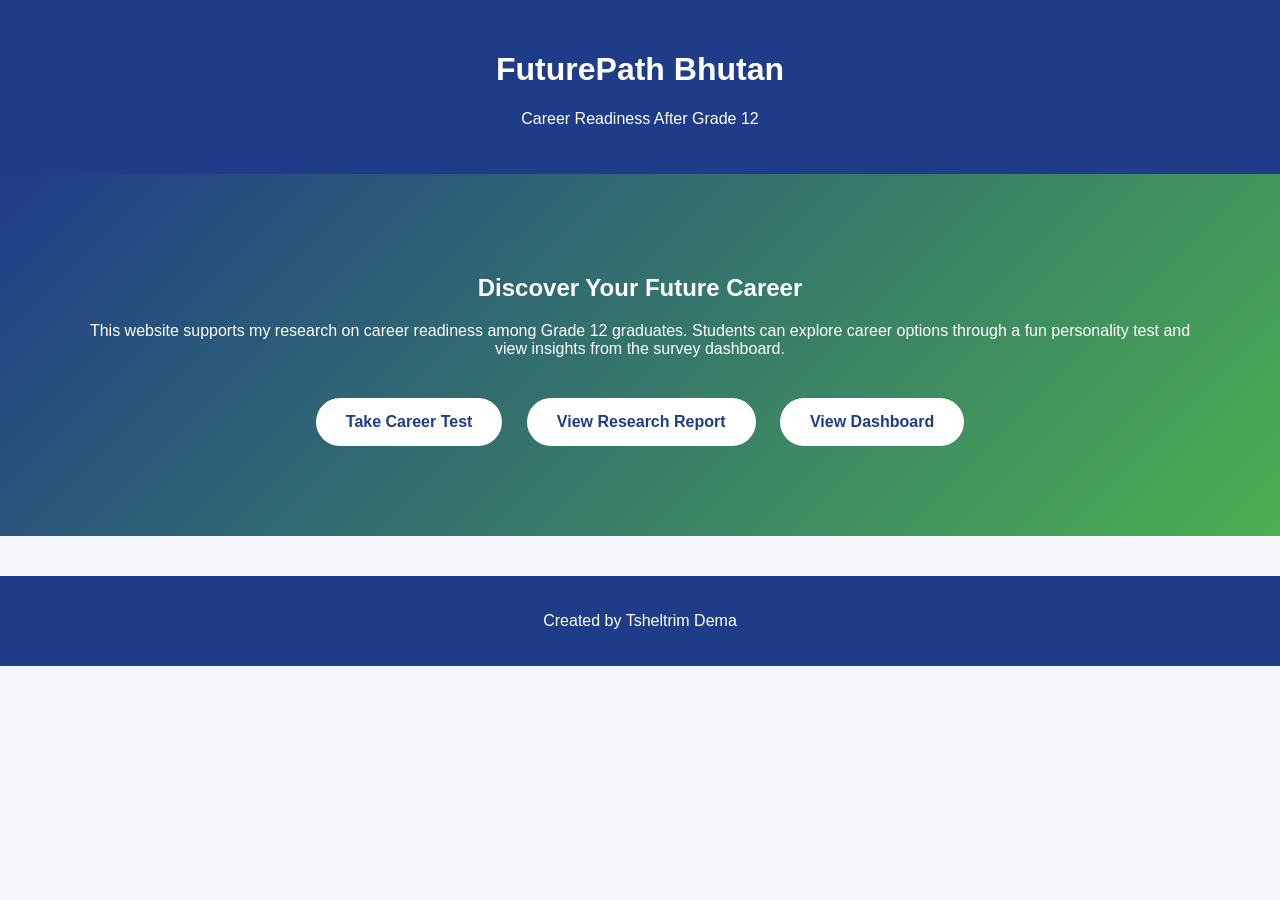
<file: Index.html>
<!DOCTYPE html>
<html>

<head>
<title>FuturePath Bhutan</title>
<link rel="stylesheet" href="style.css">
<meta name="viewport" content="width=device-width, initial-scale=1.0">
</head>

<body>

<header>
<h1>FuturePath Bhutan</h1>
<p>Career Readiness After Grade 12</p>
</header>

<section class="hero">

<h2>Discover Your Future Career</h2>

<p>
This website supports my research on career readiness among Grade 12 graduates.
Students can explore career options through a fun personality test and view
insights from the survey dashboard.
</p>

<div class="buttons">

<a href="quiz.html" class="btn">Take Career Test</a>
<a href="report.html" class="btn">View Research Report</a>
<button onclick="toggleDashboard()" class="btn">View Dashboard</button>

</div>

</section>

<section id="dashboard" style="display:none;">

<h2>Career Readiness Dashboard</h2>

<p>
The interactive dashboard below shows insights collected from my research survey.
</p>

<div class="dashboard-container">
<iframe
src="https://public.tableau.com/views/SurvayStoryPoint/Story1?:showVizHome=no&:embed=true">
</iframe>
</div>

<br>
<button onclick="toggleDashboard()">Close Dashboard</button>

</section>

<footer>
<p>Created by Tsheltrim Dema</p>
</footer>

<script>
function toggleDashboard(){
let dash = document.getElementById("dashboard");

if(dash.style.display === "none"){
dash.style.display = "block";
dash.scrollIntoView({behavior:"smooth"});
}else{
dash.style.display = "none";
}
}
</script>

</body>
</html>
</file>
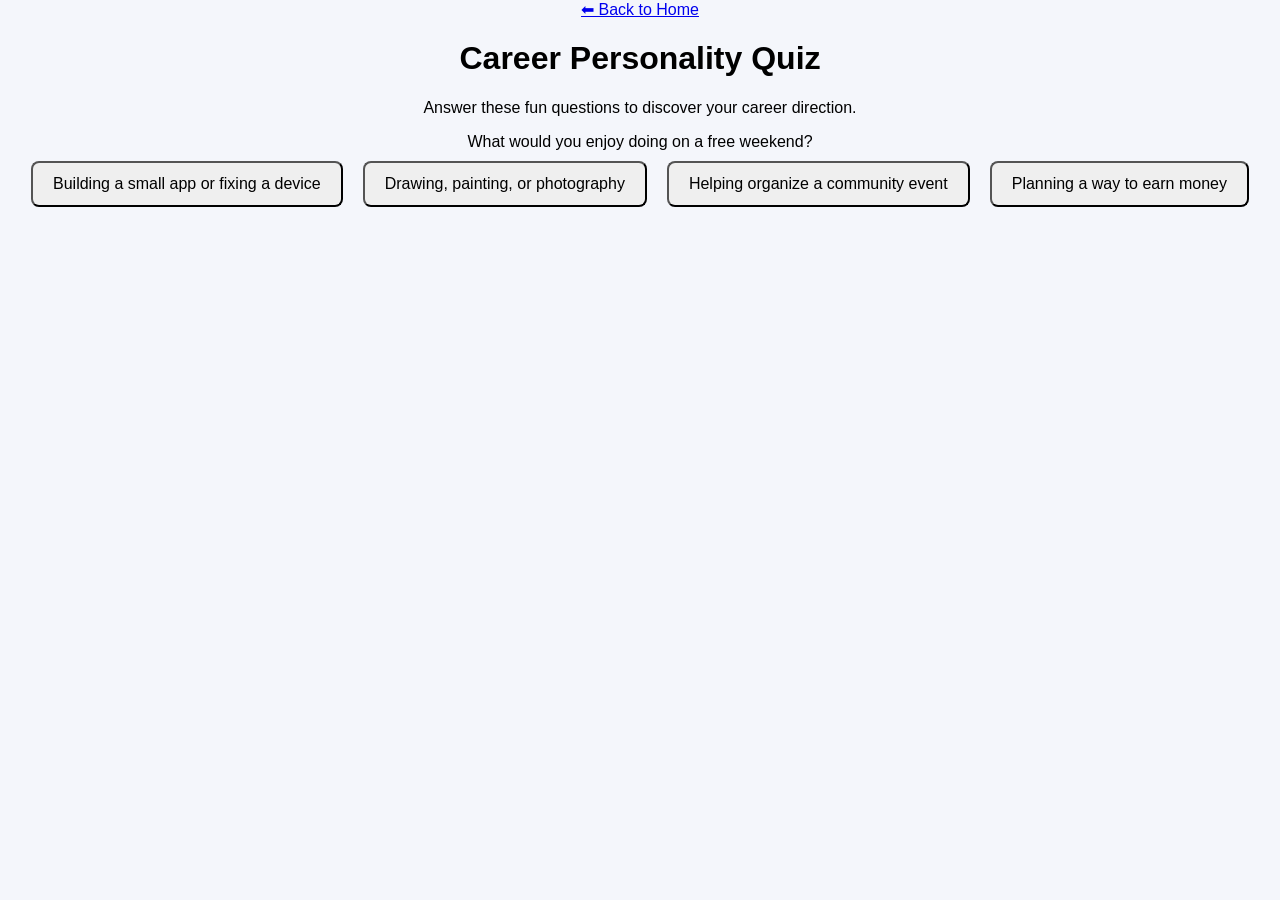
<file: quiz.html>
<!DOCTYPE html>
<html>

<head>
<title>Career Personality Quiz</title>
<link rel="stylesheet" href="style.css">
<meta name="viewport" content="width=device-width, initial-scale=1.0">
</head>

<body>

<a href="index.html">⬅ Back to Home</a>

<h1>Career Personality Quiz</h1>
<p>Answer these fun questions to discover your career direction.</p>

<div id="question"></div>
<div id="choices"></div>

<script src="script.js"></script>

</body>

</html>
</file>
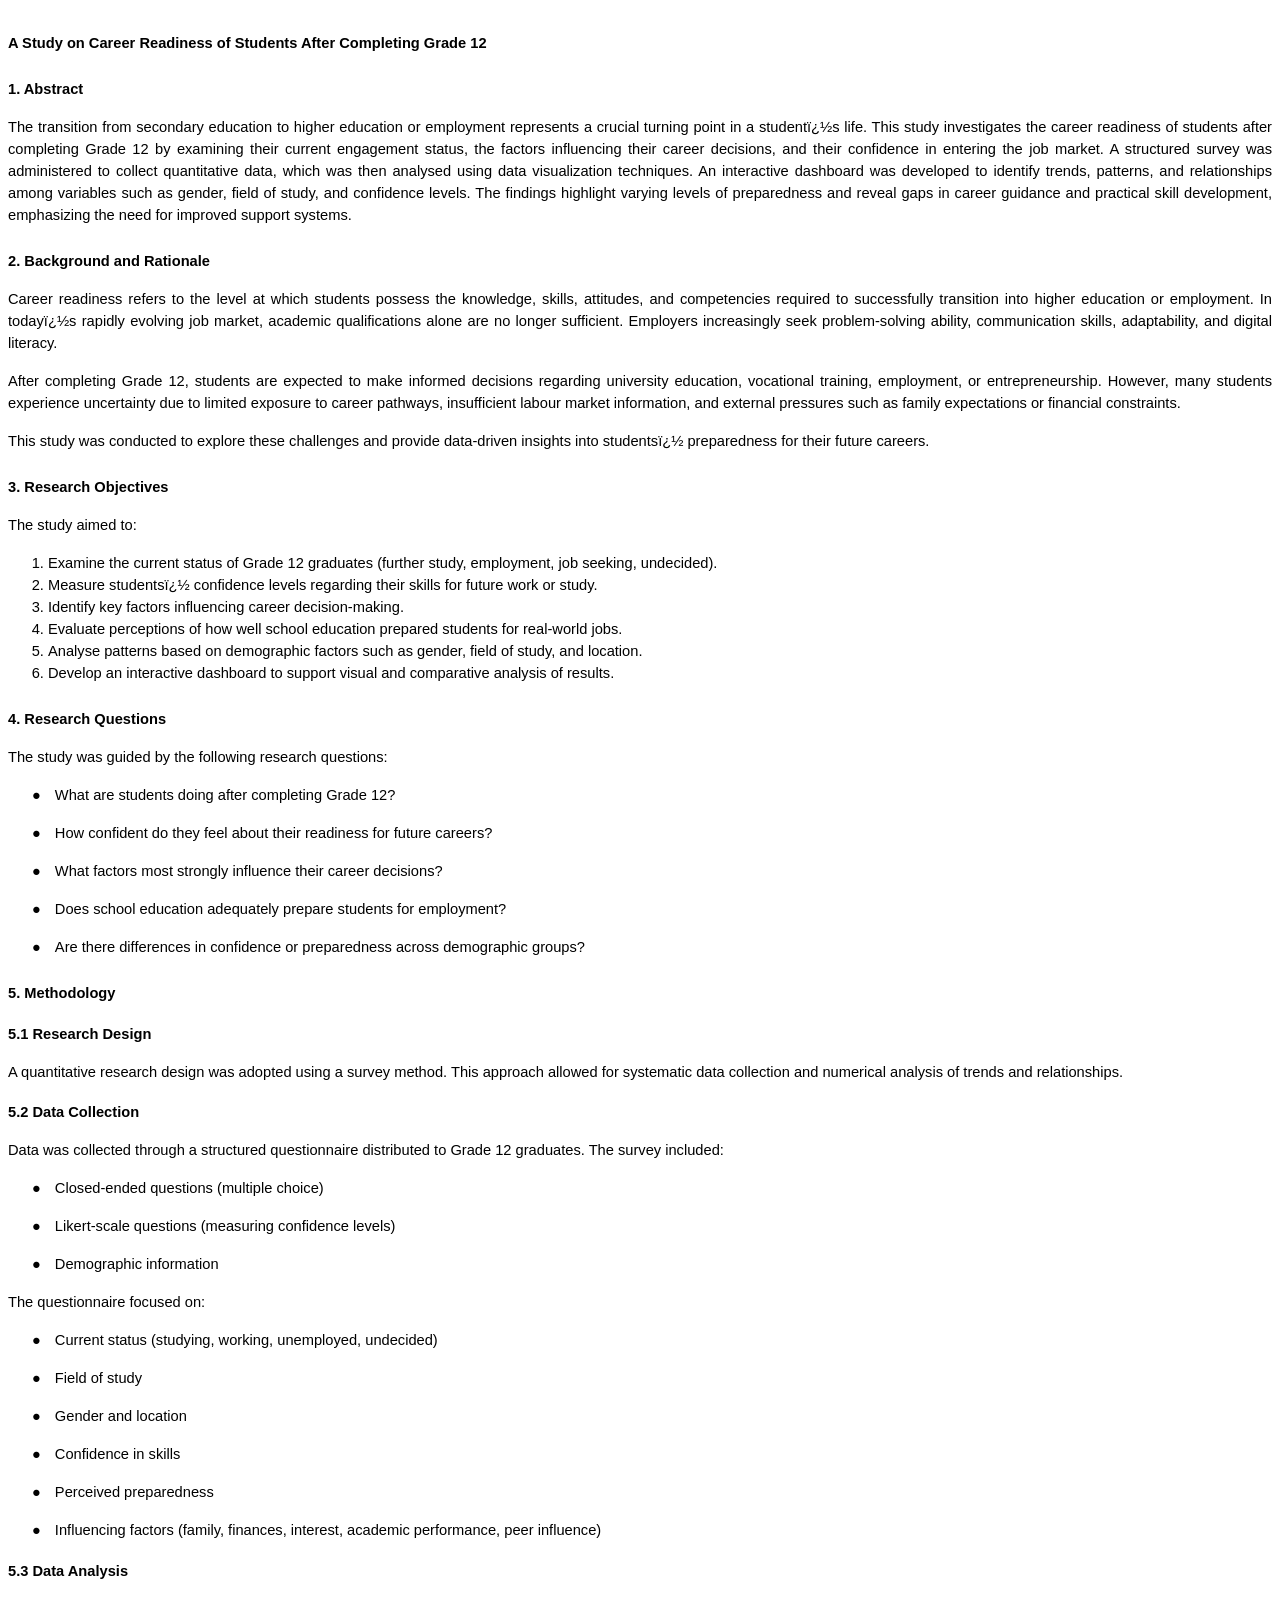
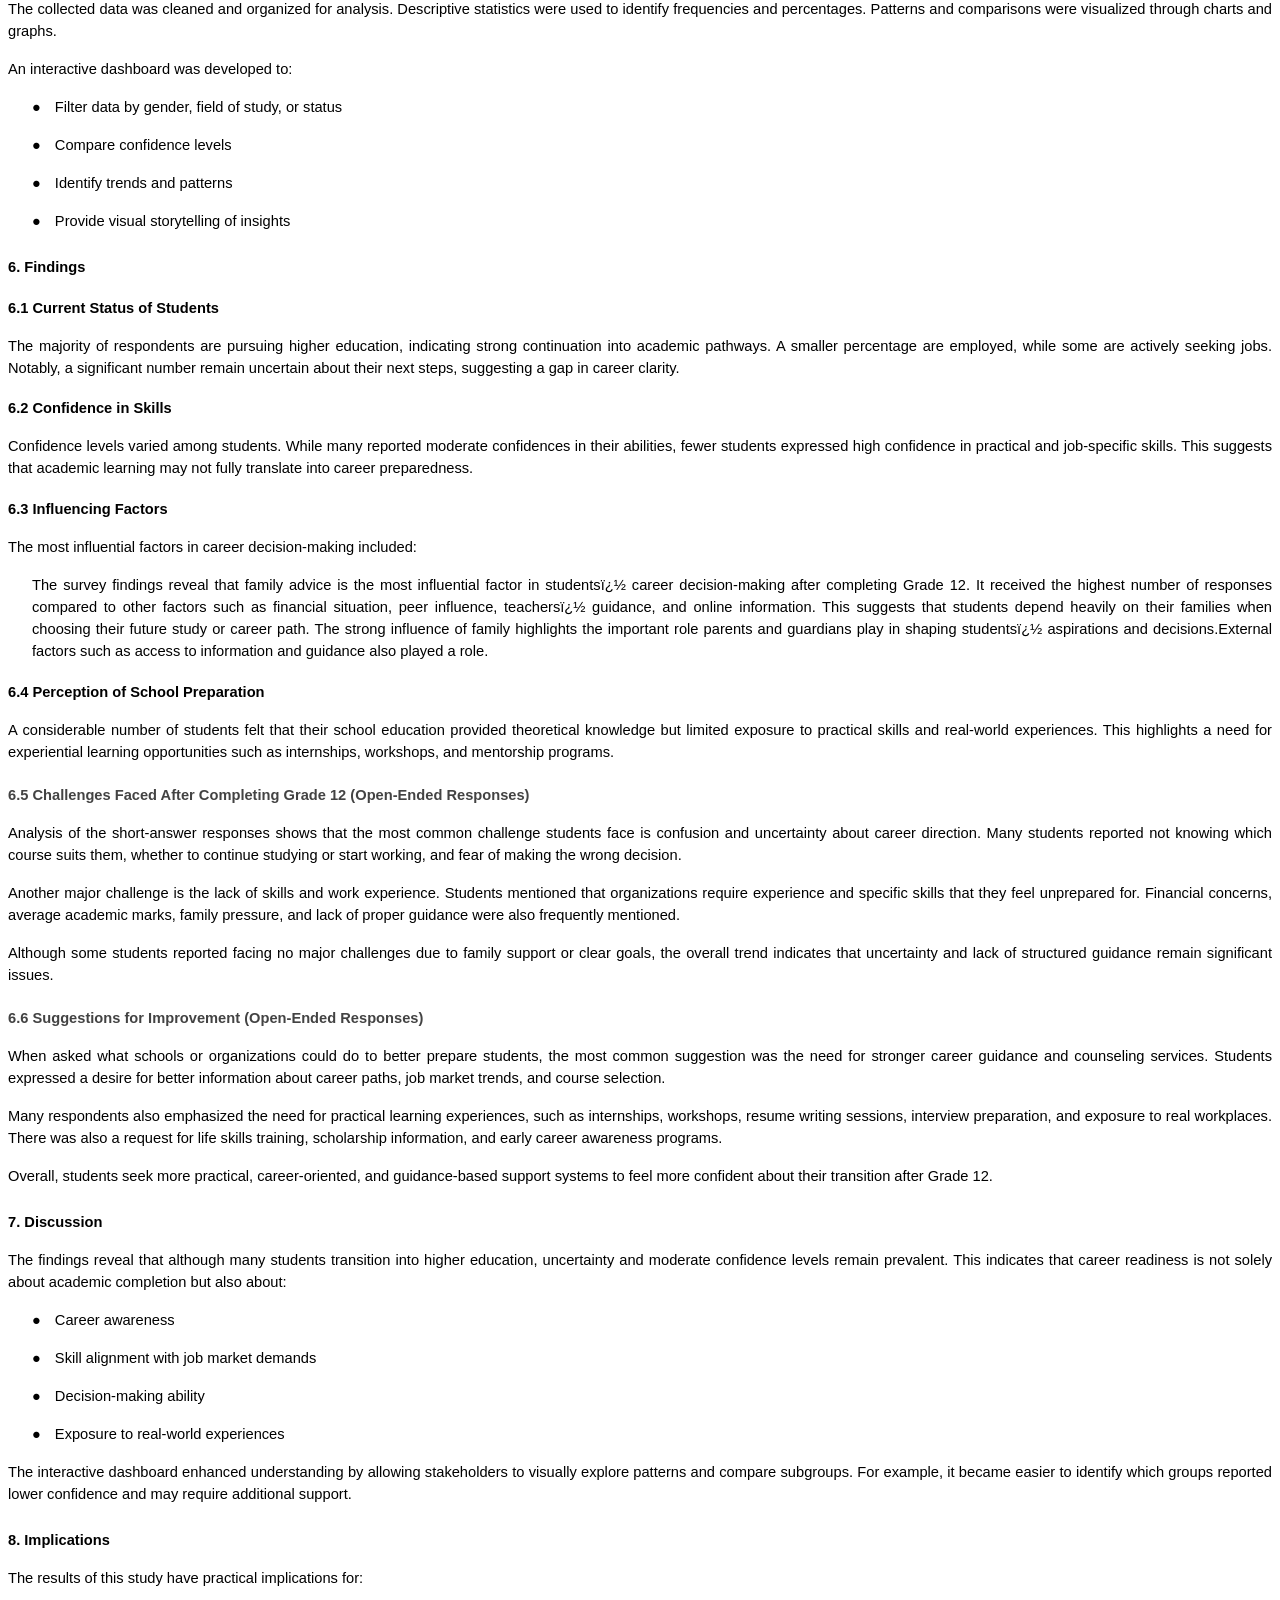
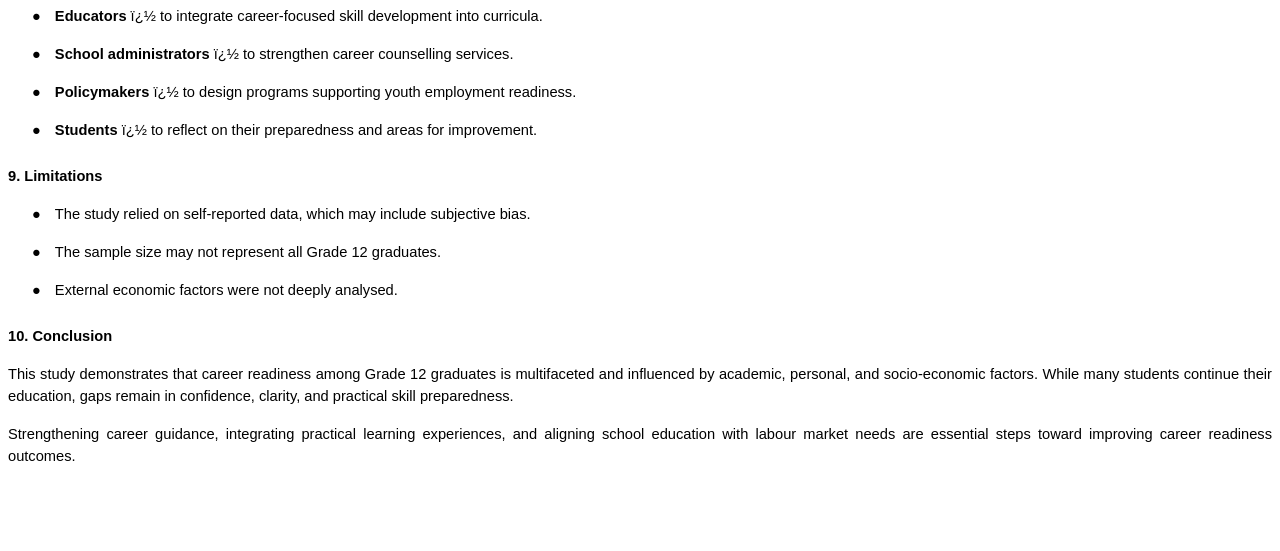
<file: Report.html>
<html>

<head>
<meta http-equiv=Content-Type content="text/html; charset=windows-1252">
<meta name=Generator content="Microsoft Word 15 (filtered)">
<style>
<!--
 /* Font Definitions */
 @font-face
	{font-family:"Cambria Math";
	panose-1:2 4 5 3 5 4 6 3 2 4;}
 /* Style Definitions */
 p.MsoNormal, li.MsoNormal, div.MsoNormal
	{margin:0in;
	margin-bottom:.0001pt;
	line-height:115%;
	font-size:11.0pt;
	font-family:"Arial",sans-serif;}
h1
	{margin-top:20.0pt;
	margin-right:0in;
	margin-bottom:6.0pt;
	margin-left:0in;
	line-height:115%;
	page-break-after:avoid;
	font-size:20.0pt;
	font-family:"Arial",sans-serif;
	font-weight:normal;}
h2
	{margin-top:.25in;
	margin-right:0in;
	margin-bottom:6.0pt;
	margin-left:0in;
	line-height:115%;
	page-break-after:avoid;
	font-size:16.0pt;
	font-family:"Arial",sans-serif;
	font-weight:normal;}
h3
	{margin-top:16.0pt;
	margin-right:0in;
	margin-bottom:4.0pt;
	margin-left:0in;
	line-height:115%;
	page-break-after:avoid;
	font-size:14.0pt;
	font-family:"Arial",sans-serif;
	color:#434343;
	font-weight:normal;}
h4
	{margin-top:14.0pt;
	margin-right:0in;
	margin-bottom:4.0pt;
	margin-left:0in;
	line-height:115%;
	page-break-after:avoid;
	font-size:12.0pt;
	font-family:"Arial",sans-serif;
	color:#666666;
	font-weight:normal;}
h5
	{margin-top:12.0pt;
	margin-right:0in;
	margin-bottom:4.0pt;
	margin-left:0in;
	line-height:115%;
	page-break-after:avoid;
	font-size:11.0pt;
	font-family:"Arial",sans-serif;
	color:#666666;
	font-weight:normal;}
h6
	{margin-top:12.0pt;
	margin-right:0in;
	margin-bottom:4.0pt;
	margin-left:0in;
	line-height:115%;
	page-break-after:avoid;
	font-size:11.0pt;
	font-family:"Arial",sans-serif;
	color:#666666;
	font-weight:normal;
	font-style:italic;}
p.MsoTitle, li.MsoTitle, div.MsoTitle
	{margin-top:0in;
	margin-right:0in;
	margin-bottom:3.0pt;
	margin-left:0in;
	line-height:115%;
	page-break-after:avoid;
	font-size:26.0pt;
	font-family:"Arial",sans-serif;}
p.MsoSubtitle, li.MsoSubtitle, div.MsoSubtitle
	{margin-top:0in;
	margin-right:0in;
	margin-bottom:16.0pt;
	margin-left:0in;
	line-height:115%;
	page-break-after:avoid;
	font-size:15.0pt;
	font-family:"Arial",sans-serif;
	color:#666666;}
p
	{margin-right:0in;
	margin-left:0in;
	font-size:12.0pt;
	font-family:"Times New Roman",serif;}
.MsoChpDefault
	{font-family:"Arial",sans-serif;}
.MsoPapDefault
	{line-height:115%;}
@page WordSection1
	{size:595.45pt 841.7pt;
	margin:1.0in 1.0in 1.0in 1.0in;}
div.WordSection1
	{page:WordSection1;}
 /* List Definitions */
 ol
	{margin-bottom:0in;}
ul
	{margin-bottom:0in;}
-->
</style>

</head>

<body lang=EN-US>

<div class=WordSection1>

<h1 style='margin-top:24.0pt;text-align:justify;line-height:150%;page-break-after:
auto'><a name="_5ugqrowhf90b"></a><b><span lang=EN-GB style='font-size:11.0pt;
line-height:150%'>A Study on Career Readiness of Students After Completing
Grade 12</span></b></h1>

<h2 style='margin-bottom:4.0pt;text-align:justify;line-height:150%;page-break-after:
auto'><a name="_r4k6l9qzgv3j"></a><b><span lang=EN-GB style='font-size:11.0pt;
line-height:150%'>1. Abstract</span></b></h2>

<p class=MsoNormal style='margin-top:12.0pt;margin-right:0in;margin-bottom:
12.0pt;margin-left:0in;text-align:justify;line-height:150%'><span lang=EN-GB>The
transition from secondary education to higher education or employment
represents a crucial turning point in a student�s life. This study investigates
the career readiness of students after completing Grade 12 by examining their
current engagement status, the factors influencing their career decisions, and
their confidence in entering the job market. A structured survey was
administered to collect quantitative data, which was then analysed using data
visualization techniques. An interactive dashboard was developed to identify
trends, patterns, and relationships among variables such as gender, field of
study, and confidence levels. The findings highlight varying levels of
preparedness and reveal gaps in career guidance and practical skill
development, emphasizing the need for improved support systems. </span></p>

<h2 style='margin-bottom:4.0pt;text-align:justify;line-height:150%;page-break-after:
auto'><a name="_jrb2l8hjxfoi"></a><b><span lang=EN-GB style='font-size:11.0pt;
line-height:150%'>2. Background and Rationale</span></b></h2>

<p class=MsoNormal style='margin-top:12.0pt;margin-right:0in;margin-bottom:
12.0pt;margin-left:0in;text-align:justify;line-height:150%'><span lang=EN-GB>Career
readiness refers to the level at which students possess the knowledge, skills,
attitudes, and competencies required to successfully transition into higher
education or employment. In today�s rapidly evolving job market, academic
qualifications alone are no longer sufficient. Employers increasingly seek
problem-solving ability, communication skills, adaptability, and digital
literacy.</span></p>

<p class=MsoNormal style='margin-top:12.0pt;margin-right:0in;margin-bottom:
12.0pt;margin-left:0in;text-align:justify;line-height:150%'><span lang=EN-GB>After
completing Grade 12, students are expected to make informed decisions regarding
university education, vocational training, employment, or entrepreneurship.
However, many students experience uncertainty due to limited exposure to career
pathways, insufficient labour market information, and external pressures such
as family expectations or financial constraints.</span></p>

<p class=MsoNormal style='margin-top:12.0pt;margin-right:0in;margin-bottom:
12.0pt;margin-left:0in;text-align:justify;line-height:150%'><span lang=EN-GB>This
study was conducted to explore these challenges and provide data-driven
insights into students� preparedness for their future careers.</span></p>

<h2 style='margin-bottom:4.0pt;text-align:justify;line-height:150%;page-break-after:
auto'><a name="_nn4t28rfwnlr"></a><b><span lang=EN-GB style='font-size:11.0pt;
line-height:150%'>3. Research Objectives</span></b></h2>

<p class=MsoNormal style='margin-top:12.0pt;margin-right:0in;margin-bottom:
12.0pt;margin-left:0in;text-align:justify;line-height:150%'><span lang=EN-GB>The
study aimed to:</span></p>

<ol style='margin-top:0in' start=1 type=1>
 <li class=MsoNormal style='margin-top:12.0pt;text-align:justify;line-height:
     150%'><span lang=EN-GB>Examine the current status of Grade 12 graduates
     (further study, employment, job seeking, undecided).</span></li>
 <li class=MsoNormal style='text-align:justify;line-height:150%'><span
     lang=EN-GB>Measure students� confidence levels regarding their skills for
     future work or study.</span></li>
 <li class=MsoNormal style='text-align:justify;line-height:150%'><span
     lang=EN-GB>Identify key factors influencing career decision-making.</span></li>
 <li class=MsoNormal style='text-align:justify;line-height:150%'><span
     lang=EN-GB>Evaluate perceptions of how well school education prepared
     students for real-world jobs.</span></li>
 <li class=MsoNormal style='text-align:justify;line-height:150%'><span
     lang=EN-GB>Analyse patterns based on demographic factors such as gender,
     field of study, and location.</span></li>
 <li class=MsoNormal style='margin-bottom:12.0pt;text-align:justify;line-height:
     150%'><span lang=EN-GB>Develop an interactive dashboard to support visual
     and comparative analysis of results.</span></li>
</ol>

<h2 style='margin-bottom:4.0pt;text-align:justify;line-height:150%;page-break-after:
auto'><a name="_vyp5oz19jz8j"></a><b><span lang=EN-GB style='font-size:11.0pt;
line-height:150%'>4. Research Questions</span></b></h2>

<p class=MsoNormal style='margin-top:12.0pt;margin-right:0in;margin-bottom:
12.0pt;margin-left:0in;text-align:justify;line-height:150%'><span lang=EN-GB>The
study was guided by the following research questions:</span></p>

<p class=MsoNormal style='margin-top:12.0pt;margin-right:0in;margin-bottom:
0in;margin-left:.5in;margin-bottom:.0001pt;text-align:justify;text-indent:-.25in;
line-height:150%'><span lang=EN-GB>&#9679;<span style='font:7.0pt "Times New Roman"'>&nbsp;&nbsp;&nbsp;&nbsp;&nbsp;
</span></span><span lang=EN-GB>What are students doing after completing Grade
12?</span></p>

<p class=MsoNormal style='margin-top:12.0pt;margin-right:0in;margin-bottom:
0in;margin-left:.5in;margin-bottom:.0001pt;text-align:justify;text-indent:-.25in;
line-height:150%'><span lang=EN-GB>&#9679;<span style='font:7.0pt "Times New Roman"'>&nbsp;&nbsp;&nbsp;&nbsp;&nbsp;
</span></span><span lang=EN-GB>How confident do they feel about their readiness
for future careers?</span></p>

<p class=MsoNormal style='margin-top:12.0pt;margin-right:0in;margin-bottom:
0in;margin-left:.5in;margin-bottom:.0001pt;text-align:justify;text-indent:-.25in;
line-height:150%'><span lang=EN-GB>&#9679;<span style='font:7.0pt "Times New Roman"'>&nbsp;&nbsp;&nbsp;&nbsp;&nbsp;
</span></span><span lang=EN-GB>What factors most strongly influence their
career decisions?</span></p>

<p class=MsoNormal style='margin-top:12.0pt;margin-right:0in;margin-bottom:
0in;margin-left:.5in;margin-bottom:.0001pt;text-align:justify;text-indent:-.25in;
line-height:150%'><span lang=EN-GB>&#9679;<span style='font:7.0pt "Times New Roman"'>&nbsp;&nbsp;&nbsp;&nbsp;&nbsp;
</span></span><span lang=EN-GB>Does school education adequately prepare
students for employment?</span></p>

<p class=MsoNormal style='margin-top:12.0pt;margin-right:0in;margin-bottom:
0in;margin-left:.5in;margin-bottom:.0001pt;text-align:justify;text-indent:-.25in;
line-height:150%'><span lang=EN-GB>&#9679;<span style='font:7.0pt "Times New Roman"'>&nbsp;&nbsp;&nbsp;&nbsp;&nbsp;
</span></span><span lang=EN-GB>Are there differences in confidence or
preparedness across demographic groups?</span></p>

<h2 style='margin-bottom:4.0pt;text-align:justify;line-height:150%;page-break-after:
auto'><a name="_6jjlru8ownso"></a><b><span lang=EN-GB style='font-size:11.0pt;
line-height:150%'>5. Methodology</span></b></h2>

<h3 style='margin-top:14.0pt;text-align:justify;line-height:150%;page-break-after:
auto'><a name="_q6d298vchkbx"></a><b><span lang=EN-GB style='font-size:11.0pt;
line-height:150%;color:black'>5.1 Research Design</span></b></h3>

<p class=MsoNormal style='margin-top:12.0pt;margin-right:0in;margin-bottom:
12.0pt;margin-left:0in;text-align:justify;line-height:150%'><span lang=EN-GB>A
quantitative research design was adopted using a survey method. This approach
allowed for systematic data collection and numerical analysis of trends and
relationships.</span></p>

<h3 style='margin-top:14.0pt;text-align:justify;line-height:150%;page-break-after:
auto'><a name="_giyuhw8d6yxt"></a><b><span lang=EN-GB style='font-size:11.0pt;
line-height:150%;color:black'>5.2 Data Collection</span></b></h3>

<p class=MsoNormal style='margin-top:12.0pt;margin-right:0in;margin-bottom:
12.0pt;margin-left:0in;text-align:justify;line-height:150%'><span lang=EN-GB>Data
was collected through a structured questionnaire distributed to Grade 12
graduates. The survey included:</span></p>

<p class=MsoNormal style='margin-top:12.0pt;margin-right:0in;margin-bottom:
0in;margin-left:.5in;margin-bottom:.0001pt;text-align:justify;text-indent:-.25in;
line-height:150%'><span lang=EN-GB>&#9679;<span style='font:7.0pt "Times New Roman"'>&nbsp;&nbsp;&nbsp;&nbsp;&nbsp;
</span></span><span lang=EN-GB>Closed-ended questions (multiple choice)</span></p>

<p class=MsoNormal style='margin-top:12.0pt;margin-right:0in;margin-bottom:
0in;margin-left:.5in;margin-bottom:.0001pt;text-align:justify;text-indent:-.25in;
line-height:150%'><span lang=EN-GB>&#9679;<span style='font:7.0pt "Times New Roman"'>&nbsp;&nbsp;&nbsp;&nbsp;&nbsp;
</span></span><span lang=EN-GB>Likert-scale questions (measuring confidence
levels)</span></p>

<p class=MsoNormal style='margin-top:12.0pt;margin-right:0in;margin-bottom:
0in;margin-left:.5in;margin-bottom:.0001pt;text-align:justify;text-indent:-.25in;
line-height:150%'><span lang=EN-GB>&#9679;<span style='font:7.0pt "Times New Roman"'>&nbsp;&nbsp;&nbsp;&nbsp;&nbsp;
</span></span><span lang=EN-GB>Demographic information</span></p>

<p class=MsoNormal style='margin-top:12.0pt;margin-right:0in;margin-bottom:
12.0pt;margin-left:0in;text-align:justify;line-height:150%'><span lang=EN-GB>The
questionnaire focused on:</span></p>

<p class=MsoNormal style='margin-top:12.0pt;margin-right:0in;margin-bottom:
0in;margin-left:.5in;margin-bottom:.0001pt;text-align:justify;text-indent:-.25in;
line-height:150%'><span lang=EN-GB>&#9679;<span style='font:7.0pt "Times New Roman"'>&nbsp;&nbsp;&nbsp;&nbsp;&nbsp;
</span></span><span lang=EN-GB>Current status (studying, working, unemployed,
undecided)</span></p>

<p class=MsoNormal style='margin-top:12.0pt;margin-right:0in;margin-bottom:
0in;margin-left:.5in;margin-bottom:.0001pt;text-align:justify;text-indent:-.25in;
line-height:150%'><span lang=EN-GB>&#9679;<span style='font:7.0pt "Times New Roman"'>&nbsp;&nbsp;&nbsp;&nbsp;&nbsp;
</span></span><span lang=EN-GB>Field of study</span></p>

<p class=MsoNormal style='margin-top:12.0pt;margin-right:0in;margin-bottom:
0in;margin-left:.5in;margin-bottom:.0001pt;text-align:justify;text-indent:-.25in;
line-height:150%'><span lang=EN-GB>&#9679;<span style='font:7.0pt "Times New Roman"'>&nbsp;&nbsp;&nbsp;&nbsp;&nbsp;
</span></span><span lang=EN-GB>Gender and location</span></p>

<p class=MsoNormal style='margin-top:12.0pt;margin-right:0in;margin-bottom:
0in;margin-left:.5in;margin-bottom:.0001pt;text-align:justify;text-indent:-.25in;
line-height:150%'><span lang=EN-GB>&#9679;<span style='font:7.0pt "Times New Roman"'>&nbsp;&nbsp;&nbsp;&nbsp;&nbsp;
</span></span><span lang=EN-GB>Confidence in skills</span></p>

<p class=MsoNormal style='margin-top:12.0pt;margin-right:0in;margin-bottom:
0in;margin-left:.5in;margin-bottom:.0001pt;text-align:justify;text-indent:-.25in;
line-height:150%'><span lang=EN-GB>&#9679;<span style='font:7.0pt "Times New Roman"'>&nbsp;&nbsp;&nbsp;&nbsp;&nbsp;
</span></span><span lang=EN-GB>Perceived preparedness</span></p>

<p class=MsoNormal style='margin-top:12.0pt;margin-right:0in;margin-bottom:
0in;margin-left:.5in;margin-bottom:.0001pt;text-align:justify;text-indent:-.25in;
line-height:150%'><span lang=EN-GB>&#9679;<span style='font:7.0pt "Times New Roman"'>&nbsp;&nbsp;&nbsp;&nbsp;&nbsp;
</span></span><span lang=EN-GB>Influencing factors (family, finances, interest,
academic performance, peer influence)</span></p>

<h3 style='margin-top:14.0pt;text-align:justify;line-height:150%;page-break-after:
auto'><a name="_gk0l13d1v9sf"></a><b><span lang=EN-GB style='font-size:11.0pt;
line-height:150%;color:black'>5.3 Data Analysis</span></b></h3>

<p class=MsoNormal style='margin-top:12.0pt;margin-right:0in;margin-bottom:
12.0pt;margin-left:0in;text-align:justify;line-height:150%'><span lang=EN-GB>The
collected data was cleaned and organized for analysis. Descriptive statistics
were used to identify frequencies and percentages. Patterns and comparisons
were visualized through charts and graphs.</span></p>

<p class=MsoNormal style='margin-top:12.0pt;margin-right:0in;margin-bottom:
12.0pt;margin-left:0in;text-align:justify;line-height:150%'><span lang=EN-GB>An
interactive dashboard was developed to:</span></p>

<p class=MsoNormal style='margin-top:12.0pt;margin-right:0in;margin-bottom:
0in;margin-left:.5in;margin-bottom:.0001pt;text-align:justify;text-indent:-.25in;
line-height:150%'><span lang=EN-GB>&#9679;<span style='font:7.0pt "Times New Roman"'>&nbsp;&nbsp;&nbsp;&nbsp;&nbsp;
</span></span><span lang=EN-GB>Filter data by gender, field of study, or status</span></p>

<p class=MsoNormal style='margin-top:12.0pt;margin-right:0in;margin-bottom:
0in;margin-left:.5in;margin-bottom:.0001pt;text-align:justify;text-indent:-.25in;
line-height:150%'><span lang=EN-GB>&#9679;<span style='font:7.0pt "Times New Roman"'>&nbsp;&nbsp;&nbsp;&nbsp;&nbsp;
</span></span><span lang=EN-GB>Compare confidence levels</span></p>

<p class=MsoNormal style='margin-top:12.0pt;margin-right:0in;margin-bottom:
0in;margin-left:.5in;margin-bottom:.0001pt;text-align:justify;text-indent:-.25in;
line-height:150%'><span lang=EN-GB>&#9679;<span style='font:7.0pt "Times New Roman"'>&nbsp;&nbsp;&nbsp;&nbsp;&nbsp;
</span></span><span lang=EN-GB>Identify trends and patterns</span></p>

<p class=MsoNormal style='margin-top:12.0pt;margin-right:0in;margin-bottom:
0in;margin-left:.5in;margin-bottom:.0001pt;text-align:justify;text-indent:-.25in;
line-height:150%'><span lang=EN-GB>&#9679;<span style='font:7.0pt "Times New Roman"'>&nbsp;&nbsp;&nbsp;&nbsp;&nbsp;
</span></span><span lang=EN-GB>Provide visual storytelling of insights</span></p>

<h2 style='margin-bottom:4.0pt;text-align:justify;line-height:150%;page-break-after:
auto'><a name="_hkzdrakgcpc"></a><b><span lang=EN-GB style='font-size:11.0pt;
line-height:150%'>6. Findings</span></b></h2>

<h3 style='margin-top:14.0pt;text-align:justify;line-height:150%;page-break-after:
auto'><a name="_oypi0jp9s15w"></a><b><span lang=EN-GB style='font-size:11.0pt;
line-height:150%;color:black'>6.1 Current Status of Students</span></b></h3>

<p class=MsoNormal style='margin-top:12.0pt;margin-right:0in;margin-bottom:
12.0pt;margin-left:0in;text-align:justify;line-height:150%'><span lang=EN-GB>The
majority of respondents are pursuing higher education, indicating strong
continuation into academic pathways. A smaller percentage are employed, while
some are actively seeking jobs. Notably, a significant number remain uncertain
about their next steps, suggesting a gap in career clarity.</span></p>

<h3 style='margin-top:14.0pt;text-align:justify;line-height:150%;page-break-after:
auto'><a name="_sfif1sca66qp"></a><b><span lang=EN-GB style='font-size:11.0pt;
line-height:150%;color:black'>6.2 Confidence in Skills</span></b></h3>

<p class=MsoNormal style='margin-top:12.0pt;margin-right:0in;margin-bottom:
12.0pt;margin-left:0in;text-align:justify;line-height:150%'><span lang=EN-GB>Confidence
levels varied among students. While many reported moderate confidences in their
abilities, fewer students expressed high confidence in practical and
job-specific skills. This suggests that academic learning may not fully
translate into career preparedness.</span></p>

<h3 style='margin-top:14.0pt;text-align:justify;line-height:150%;page-break-after:
auto'><a name="_ogpny96jds8c"></a><b><span lang=EN-GB style='font-size:11.0pt;
line-height:150%;color:black'>6.3 Influencing Factors</span></b></h3>

<p class=MsoNormal style='margin-top:12.0pt;margin-right:0in;margin-bottom:
12.0pt;margin-left:0in;text-align:justify;line-height:150%'><span lang=EN-GB>The
most influential factors in career decision-making included:</span></p>

<p class=MsoNormal style='margin-top:12.0pt;margin-right:0in;margin-bottom:
0in;margin-left:.25in;margin-bottom:.0001pt;text-align:justify;line-height:
150%'><span lang=EN-GB>The survey findings reveal that <strong><span
style='font-family:"Arial",sans-serif;font-weight:normal'>family advice is the
most influential factor</span></strong> in students� career decision-making
after completing Grade 12. It received the highest number of responses compared
to other factors such as financial situation, peer influence, teachers�
guidance, and online information. This suggests that students depend heavily on
their families when choosing their future study or career path. The strong
influence of family highlights the important role parents and guardians play in
shaping students� aspirations and decisions.External factors such as access to
information and guidance also played a role.</span></p>

<h3 style='margin-top:14.0pt;text-align:justify;line-height:150%;page-break-after:
auto'><a name="_ze8mxq8u4pdb"></a><b><span lang=EN-GB style='font-size:11.0pt;
line-height:150%;color:black'>6.4 Perception of School Preparation</span></b></h3>

<p class=MsoNormal style='margin-top:12.0pt;margin-right:0in;margin-bottom:
12.0pt;margin-left:0in;text-align:justify;line-height:150%'><span lang=EN-GB>A
considerable number of students felt that their school education provided
theoretical knowledge but limited exposure to practical skills and real-world
experiences. This highlights a need for experiential learning opportunities
such as internships, workshops, and mentorship programs.</span></p>

<h3 style='text-align:justify;line-height:150%'><b><span lang=EN-GB
style='font-size:11.0pt;line-height:150%'>6.5 Challenges Faced After Completing
Grade 12 (Open-Ended Responses)</span></b></h3>

<p style='text-align:justify;line-height:150%'><span style='font-size:11.0pt;
line-height:150%;font-family:"Arial",sans-serif'>Analysis of the short-answer
responses shows that the most common challenge students face is <strong><span
style='font-family:"Arial",sans-serif;font-weight:normal'>confusion and
uncertainty about career direction</span></strong>. Many students reported not
knowing which course suits them, whether to continue studying or start working,
and fear of making the wrong decision.</span> </p>

<p style='text-align:justify;line-height:150%'><span style='font-size:11.0pt;
line-height:150%;font-family:"Arial",sans-serif'>Another major challenge is the
<strong><span style='font-family:"Arial",sans-serif;font-weight:normal'>lack of
skills and work experience</span></strong>. Students mentioned that
organizations require experience and specific skills that they feel unprepared
for. Financial concerns, average academic marks, family pressure, and lack of
proper guidance were also frequently mentioned.</span></p>

<p style='text-align:justify;line-height:150%'><span style='font-size:11.0pt;
line-height:150%;font-family:"Arial",sans-serif'>Although some students
reported facing no major challenges due to family support or clear goals, the
overall trend indicates that uncertainty and lack of structured guidance remain
significant issues.</span></p>

<h3 style='text-align:justify;line-height:150%'><b><span lang=EN-GB
style='font-size:11.0pt;line-height:150%'>6.6 Suggestions for Improvement
(Open-Ended Responses)</span></b></h3>

<p style='text-align:justify;line-height:150%'><span style='font-size:11.0pt;
line-height:150%;font-family:"Arial",sans-serif'>When asked what schools or
organizations could do to better prepare students, the most common suggestion
was the need for <strong><span style='font-family:"Arial",sans-serif;
font-weight:normal'>stronger career guidance and counseling services</span></strong>.
Students expressed a desire for better information about career paths, job
market trends, and course selection.</span></p>

<p style='text-align:justify;line-height:150%'><span style='font-size:11.0pt;
line-height:150%;font-family:"Arial",sans-serif'>Many respondents also
emphasized the need for <strong><span style='font-family:"Arial",sans-serif;
font-weight:normal'>practical learning experiences</span></strong>, such as
internships, workshops, resume writing sessions, interview preparation, and
exposure to real workplaces. There was also a request for life skills training,
scholarship information, and early career awareness programs.</span></p>

<p style='text-align:justify;line-height:150%'><span style='font-size:11.0pt;
line-height:150%;font-family:"Arial",sans-serif'>Overall, students seek more
practical, career-oriented, and guidance-based support systems to feel more
confident about their transition after Grade 12.</span></p>

<h2 style='margin-bottom:4.0pt;text-align:justify;line-height:150%;page-break-after:
auto'><a name="_bm0w1lgifuuf"></a><b><span lang=EN-GB style='font-size:11.0pt;
line-height:150%'>7. Discussion</span></b></h2>

<p class=MsoNormal style='margin-top:12.0pt;margin-right:0in;margin-bottom:
12.0pt;margin-left:0in;text-align:justify;line-height:150%'><span lang=EN-GB>The
findings reveal that although many students transition into higher education,
uncertainty and moderate confidence levels remain prevalent. This indicates
that career readiness is not solely about academic completion but also about:</span></p>

<p class=MsoNormal style='margin-top:12.0pt;margin-right:0in;margin-bottom:
0in;margin-left:.5in;margin-bottom:.0001pt;text-align:justify;text-indent:-.25in;
line-height:150%'><span lang=EN-GB>&#9679;<span style='font:7.0pt "Times New Roman"'>&nbsp;&nbsp;&nbsp;&nbsp;&nbsp;
</span></span><span lang=EN-GB>Career awareness</span></p>

<p class=MsoNormal style='margin-top:12.0pt;margin-right:0in;margin-bottom:
0in;margin-left:.5in;margin-bottom:.0001pt;text-align:justify;text-indent:-.25in;
line-height:150%'><span lang=EN-GB>&#9679;<span style='font:7.0pt "Times New Roman"'>&nbsp;&nbsp;&nbsp;&nbsp;&nbsp;
</span></span><span lang=EN-GB>Skill alignment with job market demands</span></p>

<p class=MsoNormal style='margin-top:12.0pt;margin-right:0in;margin-bottom:
0in;margin-left:.5in;margin-bottom:.0001pt;text-align:justify;text-indent:-.25in;
line-height:150%'><span lang=EN-GB>&#9679;<span style='font:7.0pt "Times New Roman"'>&nbsp;&nbsp;&nbsp;&nbsp;&nbsp;
</span></span><span lang=EN-GB>Decision-making ability</span></p>

<p class=MsoNormal style='margin-top:12.0pt;margin-right:0in;margin-bottom:
0in;margin-left:.5in;margin-bottom:.0001pt;text-align:justify;text-indent:-.25in;
line-height:150%'><span lang=EN-GB>&#9679;<span style='font:7.0pt "Times New Roman"'>&nbsp;&nbsp;&nbsp;&nbsp;&nbsp;
</span></span><span lang=EN-GB>Exposure to real-world experiences</span></p>

<p class=MsoNormal style='margin-top:12.0pt;margin-right:0in;margin-bottom:
12.0pt;margin-left:0in;text-align:justify;line-height:150%'><span lang=EN-GB>The
interactive dashboard enhanced understanding by allowing stakeholders to
visually explore patterns and compare subgroups. For example, it became easier
to identify which groups reported lower confidence and may require additional
support.</span></p>

<h2 style='margin-bottom:4.0pt;text-align:justify;line-height:150%;page-break-after:
auto'><a name="_yqr71ju3k5o"></a><b><span lang=EN-GB style='font-size:11.0pt;
line-height:150%'>8. Implications</span></b></h2>

<p class=MsoNormal style='margin-top:12.0pt;margin-right:0in;margin-bottom:
12.0pt;margin-left:0in;text-align:justify;line-height:150%'><span lang=EN-GB>The
results of this study have practical implications for:</span></p>

<p class=MsoNormal style='margin-top:12.0pt;margin-right:0in;margin-bottom:
0in;margin-left:.5in;margin-bottom:.0001pt;text-align:justify;text-indent:-.25in;
line-height:150%'><span lang=EN-GB>&#9679;<span style='font:7.0pt "Times New Roman"'>&nbsp;&nbsp;&nbsp;&nbsp;&nbsp;
</span></span><b><span lang=EN-GB>Educators</span></b><span lang=EN-GB> � to
integrate career-focused skill development into curricula.</span></p>

<p class=MsoNormal style='margin-top:12.0pt;margin-right:0in;margin-bottom:
0in;margin-left:.5in;margin-bottom:.0001pt;text-align:justify;text-indent:-.25in;
line-height:150%'><span lang=EN-GB>&#9679;<span style='font:7.0pt "Times New Roman"'>&nbsp;&nbsp;&nbsp;&nbsp;&nbsp;
</span></span><b><span lang=EN-GB>School administrators</span></b><span
lang=EN-GB> � to strengthen career counselling services.</span></p>

<p class=MsoNormal style='margin-top:12.0pt;margin-right:0in;margin-bottom:
0in;margin-left:.5in;margin-bottom:.0001pt;text-align:justify;text-indent:-.25in;
line-height:150%'><span lang=EN-GB>&#9679;<span style='font:7.0pt "Times New Roman"'>&nbsp;&nbsp;&nbsp;&nbsp;&nbsp;
</span></span><b><span lang=EN-GB>Policymakers</span></b><span lang=EN-GB> � to
design programs supporting youth employment readiness.</span></p>

<p class=MsoNormal style='margin-top:12.0pt;margin-right:0in;margin-bottom:
0in;margin-left:.5in;margin-bottom:.0001pt;text-align:justify;text-indent:-.25in;
line-height:150%'><span lang=EN-GB>&#9679;<span style='font:7.0pt "Times New Roman"'>&nbsp;&nbsp;&nbsp;&nbsp;&nbsp;
</span></span><b><span lang=EN-GB>Students</span></b><span lang=EN-GB> � to
reflect on their preparedness and areas for improvement.</span></p>

<h2 style='margin-bottom:4.0pt;text-align:justify;line-height:150%;page-break-after:
auto'><a name="_lgfbcjsoz6xd"></a><b><span lang=EN-GB style='font-size:11.0pt;
line-height:150%'>9. Limitations</span></b></h2>

<p class=MsoNormal style='margin-top:12.0pt;margin-right:0in;margin-bottom:
0in;margin-left:.5in;margin-bottom:.0001pt;text-align:justify;text-indent:-.25in;
line-height:150%'><span lang=EN-GB>&#9679;<span style='font:7.0pt "Times New Roman"'>&nbsp;&nbsp;&nbsp;&nbsp;&nbsp;
</span></span><span lang=EN-GB>The study relied on self-reported data, which
may include subjective bias.</span></p>

<p class=MsoNormal style='margin-top:12.0pt;margin-right:0in;margin-bottom:
0in;margin-left:.5in;margin-bottom:.0001pt;text-align:justify;text-indent:-.25in;
line-height:150%'><span lang=EN-GB>&#9679;<span style='font:7.0pt "Times New Roman"'>&nbsp;&nbsp;&nbsp;&nbsp;&nbsp;
</span></span><span lang=EN-GB>The sample size may not represent all Grade 12
graduates.</span></p>

<p class=MsoNormal style='margin-top:12.0pt;margin-right:0in;margin-bottom:
0in;margin-left:.5in;margin-bottom:.0001pt;text-align:justify;text-indent:-.25in;
line-height:150%'><span lang=EN-GB>&#9679;<span style='font:7.0pt "Times New Roman"'>&nbsp;&nbsp;&nbsp;&nbsp;&nbsp;
</span></span><span lang=EN-GB>External economic factors were not deeply
analysed.</span></p>

<h2 style='margin-bottom:4.0pt;text-align:justify;line-height:150%;page-break-after:
auto'><a name="_y4tl8wwdvweo"></a><b><span lang=EN-GB style='font-size:11.0pt;
line-height:150%'>10. Conclusion</span></b></h2>

<p class=MsoNormal style='margin-top:12.0pt;margin-right:0in;margin-bottom:
12.0pt;margin-left:0in;text-align:justify;line-height:150%'><span lang=EN-GB>This
study demonstrates that career readiness among Grade 12 graduates is
multifaceted and influenced by academic, personal, and socio-economic factors.
While many students continue their education, gaps remain in confidence,
clarity, and practical skill preparedness.</span></p>

<p class=MsoNormal style='margin-top:12.0pt;margin-right:0in;margin-bottom:
12.0pt;margin-left:0in;text-align:justify;line-height:150%'><span lang=EN-GB>Strengthening
career guidance, integrating practical learning experiences, and aligning
school education with labour market needs are essential steps toward improving
career readiness outcomes.</span></p>

<p class=MsoNormal style='margin-top:12.0pt;margin-right:0in;margin-bottom:
12.0pt;margin-left:0in;text-align:justify;line-height:150%'><span lang=EN-GB>&nbsp;</span></p>

<p class=MsoNormal style='text-align:justify;line-height:150%'><span
lang=EN-GB>&nbsp;</span></p>

</div>

</body>

</html>
</file>
<file: style.css>
body{
font-family:Arial;
margin:0;
text-align:center;
background:#f4f6fb;
}

header{
background:#1f3c88;
color:white;
padding:30px;
}

.hero{
padding:80px;
background:linear-gradient(135deg,#1f3c88,#4CAF50);
color:white;
}

.buttons{
margin-top:30px;
}

.btn{
display:inline-block;
padding:15px 30px;
margin:10px;
background:white;
color:#1f3c88;
border-radius:30px;
text-decoration:none;
font-weight:bold;
border:none;
cursor:pointer;
}

.btn:hover{
background:#ffd700;
}

button{
padding:12px 20px;
margin:10px;
font-size:16px;
border-radius:8px;
cursor:pointer;
}

#dashboard{
padding:60px;
background:white;
}

.dashboard-container{
width:100%;
max-width:1000px;
margin:auto;
}

.dashboard-container iframe{
width:100%;
height:600px;
border:none;
}

footer{
background:#1f3c88;
color:white;
padding:20px;
margin-top:40px;
}

/* MOBILE */
@media (max-width:768px){
.hero{
padding:40px;
}

.dashboard-container iframe{
height:400px;
}
}
</file>
